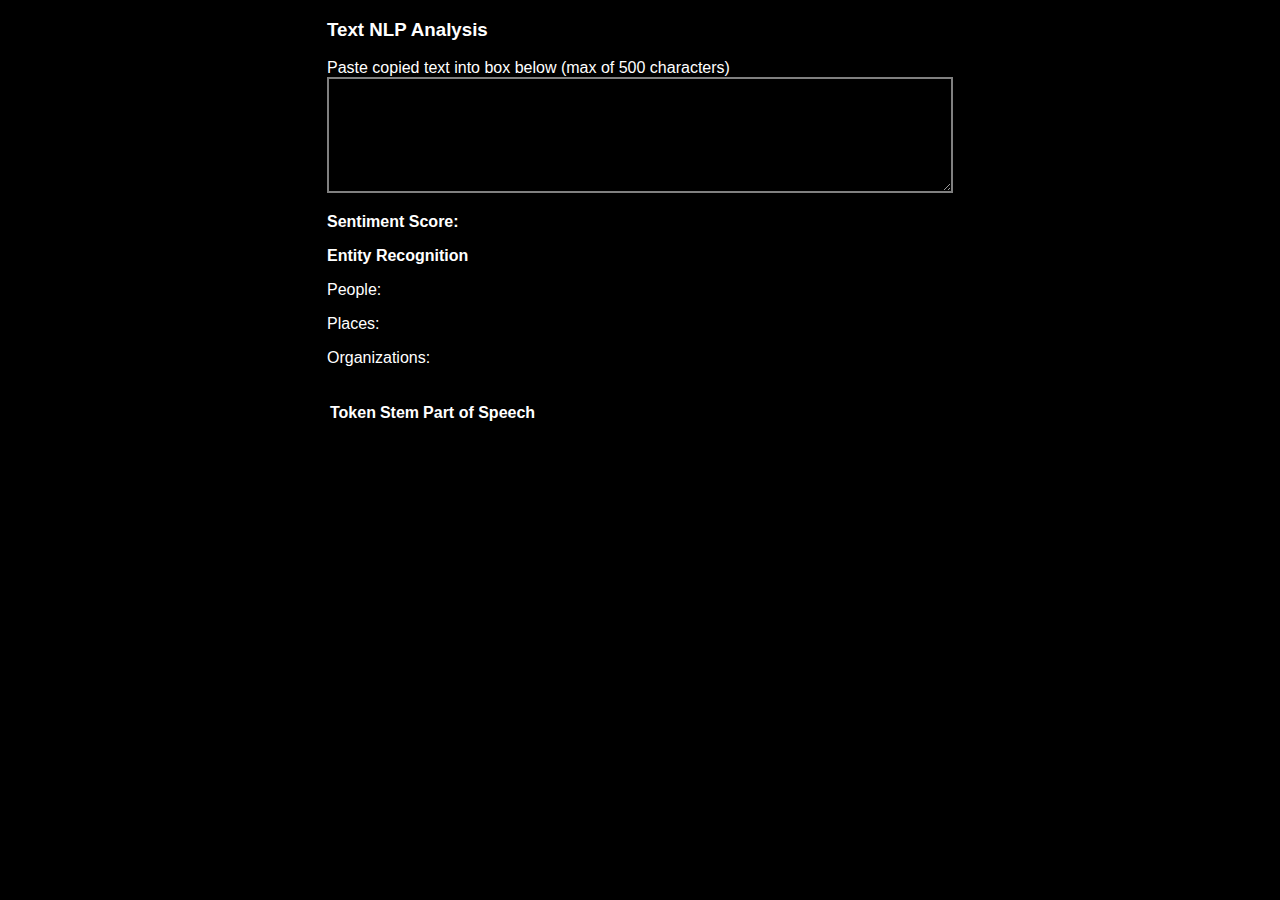
<file: NLP_extension/popup/NLP.html>
<!DOCTYPE html>
<html>
    <title>Text NLP Analysis</title>
    <head>
        <title>Text NLP Analysis</title>
        <link rel="stylesheet" href="NLP.css" />
    </head>
    <body>
        <h3>Text NLP Analysis</h3>
        Paste copied text into box below (max of 500 characters)
        <br />
        <textarea name="text" id= "text_input" name ="value_input" cols="65" rows="6" maxlength="500"></textarea>
        <br />
        <p id="sentiment_score_label" ><b>Sentiment Score: </b> </p>
        <p><b>Entity Recognition</b></p>
        <p id="people" >People: </p>
        <p id="places" >Places: </p>
        <p id="organizations" >Organizations: </p>
        <br />
        <table id="token_table">
            <tr>
                <th>Token</th>
                <th>Stem</th>
                <th>Part of Speech</th>
            </tr>
        </table>

        <!-- source of compromise minimal library https://unpkg.com/browse/compromise@13.11.4/builds/compromise.min.js
            github of project https://github.com/spencermountain/compromise-->
        <script src="compromise.min.js"></script>
        <!-- source of compendium library https://github.com/Ulflander/compendium-js-->
        <script src="compendium.minimal.js"></script> 
        <script src="NLP.js"></script>
    </body>
</html>
</file>
<file: NLP_extension/popup/NLP.css>
body {
     background-color: black;
     color: white;
     max-width: max-content;
     font-family: Phantomsans, sans-serif;
     font-size: 16px;
     margin: auto 
}
 select {
     background-color: black;
     color: white;
     border: 2px solid grey;
     font-family: Phantomsans, sans-serif;
     font-size: 16px;
}
 input {
     background-color: black;
     color: white;
     border: 2px solid grey;
     font-family: Phantomsans, sans-serif;
     font-size: 16px;
}
 textarea {
     background-color: black;
     color: white;
     border: 2px solid grey;
     font-family: Phantomsans, sans-serif;
     font-size: 16px;
}
 button {
     background-color: #006400;
     border-radius: 8px;
     background-image: linear-gradient(144deg,#AF40FF, #5B42F3 50%,#00DDEB);
     border: none;
     color: white;
     padding: 8px 12px;
     text-align: center;
     text-decoration: none;
     display: inline-block;
     font-size: 16px;
     margin: 4px 2px;
     cursor: pointer;
}
</file>
